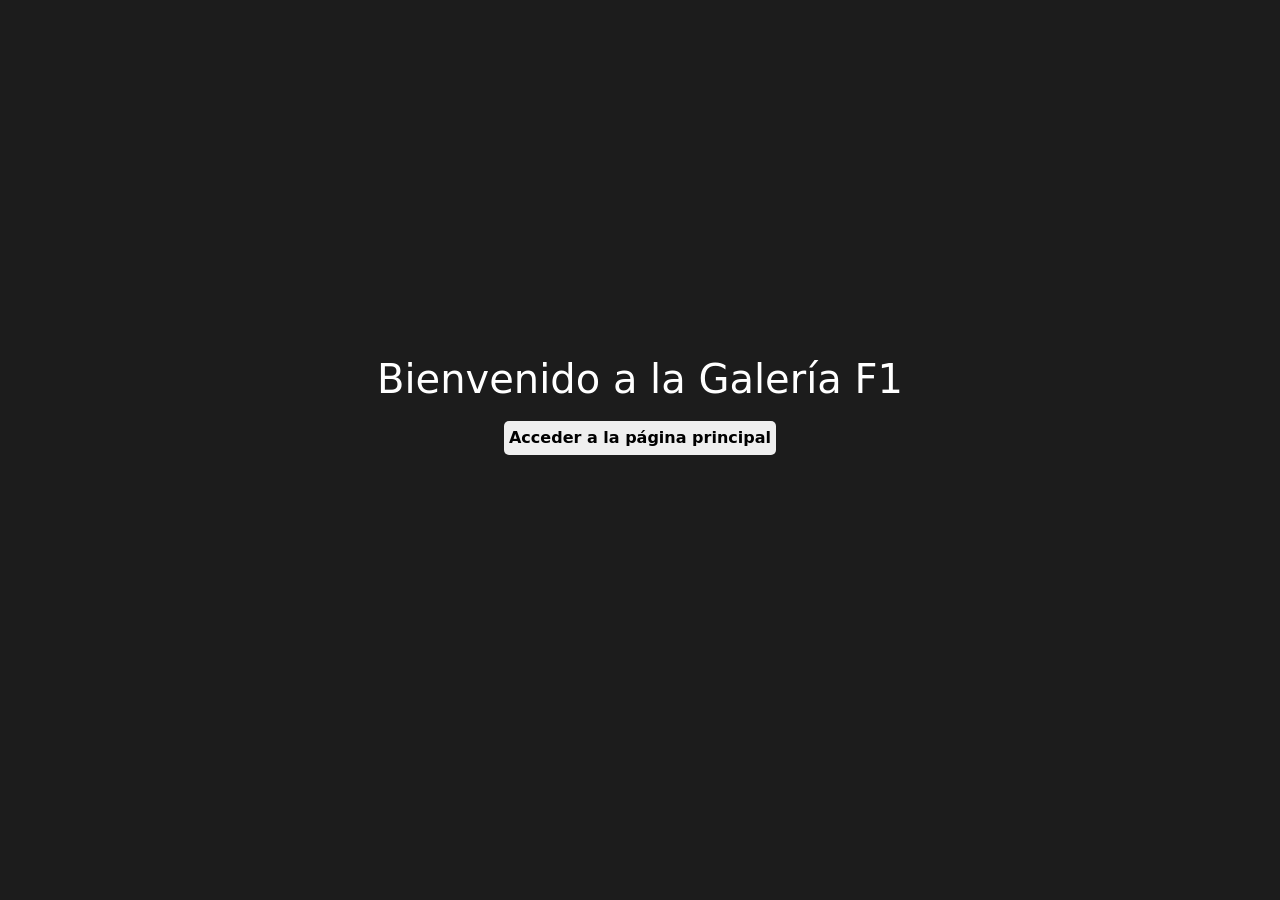
<file: index.html>
<!DOCTYPE html>
<html lang="es">
    <head>
        <meta charset="UTF-8">
        <meta name="viewport" content="width=device-width, initial-scale=1.0">
        <link href="https://cdn.jsdelivr.net/npm/bootstrap@5.3.8/dist/css/bootstrap.min.css" rel="stylesheet" integrity="sha384-sRIl4kxILFvY47J16cr9ZwB07vP4J8+LH7qKQnuqkuIAvNWLzeN8tE5YBujZqJLB" crossorigin="anonymous">
        <link rel="stylesheet" href="styles/style_index.css">
        <script src="scripts/scripts.js" defer></script>
        <title>Introducción</title>
    </head>
    <body>
        <!-- Titulo de la página introductoria -->
        <h1 class="fade-in">Bienvenido a la Galería F1</h1>

        <div class="desplazamiento">
            <!-- Boton que lleva a la página principal -->
            <button type="button" class="boton" onclick="window.location.href='main.html'">Acceder a la página principal</button>
        </div>
    </body>
</html>
</file>
<file: styles/style_index.css>
/* Configuración visual del cuerpo de la página introductoria */
body {
    background-color: rgb(28, 28, 28); 
    text-align: center;
    color: rgb(255, 255, 255);
    display: flex;
    flex-direction: column;
    justify-content: center;
    height: 800px;
}

h1 { 
    padding: 10px; 
}

/* Animación del titulo */
@keyframes fadeIn {
    from { 
        opacity: 0; 
    }
    to { 
        opacity: 1; 
    }
}

.fade-in { 
    animation: fadeIn 4s ease-in forwards; 
}

/* Animacion del boton de entrada desde la izquierda de la página */
@keyframes slideIn {
    from { 
        transform: translateX(-200px); 
        opacity: 0; 
    }
    to { 
        transform: translateX(0); 
        opacity: 1; 
    }
}

.desplazamiento { 
    animation: slideIn 3s ease-out forwards; 
}

/* Animacion del boton de botar */
@keyframes bote {
    0%, 100% { 
        transform: translateY(0); 
    }
    50% { 
        transform: translateY(-40px); 
    }
}

.boton {
    padding: 5px;
    font-weight: bold;
    cursor: pointer;
    border: 3px;
    border-radius: 5px;
    animation: bote 0.75s ease-in-out 3, 3s forwards;
}
</file>
